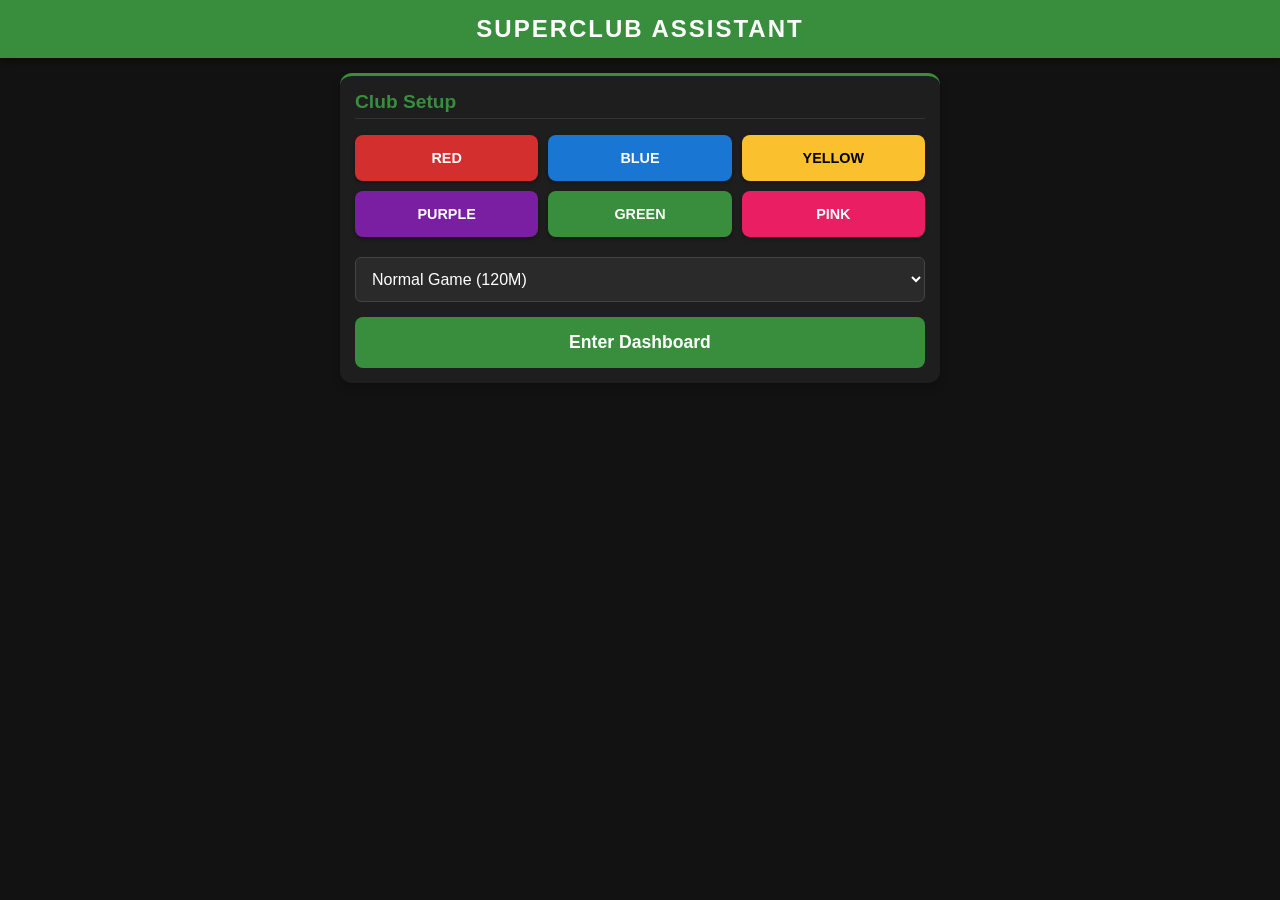
<file: assistant.html>
<!DOCTYPE html>
<html lang="en">
<head>
    <meta charset="UTF-8">
    <meta name="viewport" content="width=device-width, initial-scale=1.0">
    <title>Superclub Assistant</title>
    <style>
        :root {
            --bg-color: #121212;
            --panel-bg: #1e1e1e;
            --text-main: #ffffff;
            --text-muted: #aaaaaa;
            --theme-color: #388e3c; 
            --theme-text: #ffffff;
            
            /* Positions */
            --pos-att: #2e7d32; 
            --pos-mid: #fbc02d; 
            --pos-mid-text: #000000;
            --pos-def: #d32f2f; 
            --pos-gk: #ffebee;  
            --pos-gk-text: #c62828; 
            --pos-utl: #7b1fa2; 
        }

        body {
            font-family: 'Segoe UI', Tahoma, Geneva, Verdana, sans-serif;
            background-color: var(--bg-color);
            color: var(--text-main);
            margin: 0;
            padding: 0;
            padding-bottom: 80px;
        }

        header {
            background-color: var(--theme-color);
            color: var(--theme-text);
            padding: 15px;
            text-align: center;
            font-size: 1.5em;
            font-weight: bold;
            text-transform: uppercase;
            letter-spacing: 2px;
            box-shadow: 0 4px 6px rgba(0,0,0,0.3);
            position: sticky;
            top: 0;
            z-index: 10;
        }

        .container { padding: 15px; max-width: 600px; margin: 0 auto; }
        
        .card {
            background-color: var(--panel-bg);
            border-radius: 12px;
            padding: 15px;
            margin-bottom: 20px;
            box-shadow: 0 4px 8px rgba(0,0,0,0.2);
            border-top: 3px solid var(--theme-color);
        }

        h2 { margin-top: 0; font-size: 1.2em; border-bottom: 1px solid #333; padding-bottom: 5px; color: var(--theme-color); }
        .hidden { display: none !important; }

        /* Setup */
        .color-grid { display: grid; grid-template-columns: repeat(3, 1fr); gap: 10px; margin-bottom: 20px; }
        .color-btn { 
            padding: 15px; border: none; border-radius: 8px; color: white; font-weight: bold; cursor: pointer;
            text-transform: uppercase; font-size: 0.9em; box-shadow: 0 2px 4px rgba(0,0,0,0.3);
        }
        
        select, input[type="number"], input[type="text"] {
            width: 100%; padding: 12px; margin-bottom: 15px; border-radius: 6px; border: 1px solid #444;
            background: #2a2a2a; color: white; font-size: 16px; box-sizing: border-box;
        }
        select option { background-color: #1e1e1e; color: #fff; }

        button.primary-btn {
            background-color: var(--theme-color); color: var(--theme-text);
            width: 100%; padding: 15px; border: none; border-radius: 8px;
            font-size: 1.1em; font-weight: bold; cursor: pointer;
        }

        /* Finance */
        .balance-display { text-align: center; font-size: 3em; font-weight: bold; margin: 10px 0; color: var(--theme-color); }
        .finance-controls { display: flex; gap: 10px; margin-bottom: 15px; }
        .finance-btn { flex: 1; padding: 15px; font-size: 1.5em; font-weight: bold; border: none; border-radius: 8px; cursor: pointer; color: white; }
        .btn-add { background-color: #2e7d32; }
        .btn-sub { background-color: #c62828; }
        
        /* Training Buttons */
        .train-btns { display: flex; gap: 4px; }
        .train-btn { 
            background: #444; color: white; border: none; border-radius: 4px; 
            width: 24px; height: 24px; font-weight: bold; font-size: 1.1em; cursor: pointer; 
            display: flex; align-items: center; justify-content: center;
        }
        .train-btn:disabled { opacity: 0.3; cursor: not-allowed; background: #222;}

        /* Draft Preview */
        .preview-card { display: flex; justify-content: space-between; align-items: center; padding: 12px; border-radius: 8px; margin-bottom: 15px; font-weight: bold; }
        .stats-badge { background: rgba(0,0,0,0.5); padding: 4px 8px; border-radius: 4px; font-size: 0.9em; color: white;}

        /* Mini-Card Roster */
        .pos-section { margin-bottom: 15px; }
        .pos-header { font-size: 0.9em; text-transform: uppercase; letter-spacing: 1px; color: var(--text-muted); margin-bottom: 5px; border-bottom: 1px solid #333; padding-bottom: 2px;}
        .card-grid { display: grid; grid-template-columns: repeat(auto-fill, minmax(140px, 1fr)); gap: 10px; }
        
        .player-mini-card {
            background: #2a2a2a; border-radius: 6px; padding: 8px; position: relative;
            box-shadow: 0 2px 4px rgba(0,0,0,0.4); border-top: 4px solid #333;
        }
        .pmc-name { font-weight: bold; font-size: 0.95em; margin-bottom: 4px; padding-right: 20px; white-space: nowrap; overflow: hidden; text-overflow: ellipsis;}
        .pmc-stats { font-size: 0.8em; color: #ccc; display: flex; justify-content: space-between; align-items: center; margin-top: 5px;}
        .pmc-chem { font-size: 0.75em; opacity: 0.8; margin-top: 2px; }
        .pmc-remove {
            position: absolute; top: 5px; right: 5px; background: #c62828; color: white; 
            border: none; border-radius: 50%; width: 20px; height: 20px; font-size: 10px; 
            font-weight: bold; cursor: pointer; display: flex; align-items: center; justify-content: center;
        }
        
        /* Physio Cards */
        .physio-card { border-top: 4px solid #c62828; background: #2b1111; }
        .physio-heal {
            position: absolute; top: 5px; right: 5px; background: #388e3c; color: white; 
            border: none; border-radius: 50%; width: 20px; height: 20px; font-size: 12px; 
            font-weight: bold; cursor: pointer; display: flex; align-items: center; justify-content: center;
        }

        /* Tactics Board */
        .pitch {
            background: #1b5e20; border: 2px solid #4caf50; border-radius: 8px; padding: 10px;
            display: flex; flex-direction: column; gap: 10px;
        }
        .pitch-line { display: flex; align-items: center; justify-content: space-between; gap: 8px; }
        .pitch-row { display: flex; justify-content: center; gap: 4px; flex: 1; }
        .pitch-slot {
            flex: 1; min-width: 0; 
            padding: 8px 2px; font-size: 0.75em; border-radius: 4px;
            background: #222; color: #fff; border: 1px solid #555; text-align: center;
            text-overflow: ellipsis; overflow: hidden; white-space: nowrap;
        }
        .slot-mand-att { border: 2px solid var(--pos-att); }
        .slot-mand-mid { border: 2px solid var(--pos-mid); }
        .slot-mand-def { border: 2px solid var(--pos-def); }
        .slot-mand-gk  { border: 2px solid var(--pos-gk); }
        
        .row-score {
            background: rgba(0,0,0,0.6); color: var(--accent, #fff); font-weight: bold;
            padding: 8px 10px; border-radius: 6px; min-width: 35px; text-align: center;
            border: 1px solid rgba(255,255,255,0.2); font-size: 0.9em;
        }

        /* Tactics Summary Breakdown */
        .tactics-summary { margin-top: 15px; padding: 15px; background: #111; border-radius: 8px; border: 1px solid #333; }
        .breakdown-grid { display: grid; grid-template-columns: 1fr auto; gap: 8px; font-size: 0.9em; margin-bottom: 15px; color: #ccc;}
        .breakdown-grid span:nth-child(even) { font-weight: bold; text-align: right; color: #fff;}
        .breakdown-row-input { display: flex; justify-content: space-between; align-items: center; margin-bottom: 8px; font-size: 0.9em; color: #ccc;}
        .breakdown-row-input select { width: 140px; margin-bottom: 0; padding: 6px; font-size: 0.9em; text-align: center;}
        
        .match-stars-container { text-align: center; border-top: 1px solid #444; padding-top: 15px; margin-top: 10px;}
        .match-stars { font-size: 2.5em; font-weight: bold; color: var(--theme-color); line-height: 1; }
        .validation-warning { color: #f44336; font-size: 0.85em; font-weight: bold; margin-top: 8px; }

        /* Dynamic Colors */
        .bg-ATT { background-color: var(--pos-att); color: white; }
        .bg-MID { background-color: var(--pos-mid); color: var(--pos-mid-text); }
        .bg-DEF { background-color: var(--pos-def); color: white; }
        .bg-GK { background-color: var(--pos-gk); color: var(--pos-gk-text); }
        .bg-UTL { background-color: var(--pos-utl); color: white; }
        .border-ATT { border-top-color: var(--pos-att); }
        .border-MID { border-top-color: var(--pos-mid); }
        .border-DEF { border-top-color: var(--pos-def); }
        .border-GK { border-top-color: var(--pos-gk); }
        .border-UTL { border-top-color: var(--pos-utl); }

        .reset-btn { background: transparent; border: 1px solid #c62828; color: #c62828; padding: 10px 20px; border-radius: 6px; cursor: pointer; width: 100%; margin-top: 30px; font-size: 0.9em;}
    </style>
</head>
<body>

    <header id="app-header">Superclub Assistant</header>

    <div class="container">
        
        <div id="setup-screen" class="card">
            <h2>Club Setup</h2>
            <div class="color-grid">
                <button class="color-btn" style="background:#d32f2f" onclick="selectTheme('#d32f2f', 'white', 'Red Valley Rovers')">Red</button>
                <button class="color-btn" style="background:#1976d2" onclick="selectTheme('#1976d2', 'white', 'Blue Mountain United')">Blue</button>
                <button class="color-btn" style="background:#fbc02d; color:black;" onclick="selectTheme('#fbc02d', 'black', 'Yellow Bay Town')">Yellow</button>
                <button class="color-btn" style="background:#7b1fa2" onclick="selectTheme('#7b1fa2', 'white', 'Purple Plain Athletic')">Purple</button>
                <button class="color-btn" style="background:#388e3c" onclick="selectTheme('#388e3c', 'white', 'Green Hill Rangers')">Green</button>
                <button class="color-btn" style="background:#e91e63" onclick="selectTheme('#e91e63', 'white', 'Pink River City')">Pink</button>
            </div>
            <select id="game-speed">
                <option value="150">Quick Game (150M)</option>
                <option value="120" selected>Normal Game (120M)</option>
                <option value="90">Slow Game (90M)</option>
            </select>
            <button class="primary-btn" onclick="startAssistant()">Enter Dashboard</button>
        </div>

        <div id="main-dashboard" class="hidden">
            
            <div class="card">
                <h2>The Bank</h2>
                <div class="balance-display" id="bank-balance">120M</div>
                <input type="number" id="transaction-amount" placeholder="Amount (e.g. 15)" min="1">
                <div class="finance-controls">
                    <button class="finance-btn btn-add" onclick="processTransaction('add')">+</button>
                    <button class="finance-btn btn-sub" onclick="processTransaction('sub')">-</button>
                </div>
                <button class="primary-btn" id="wage-btn" onclick="payWages()" style="background-color: #555;">Pay Wages (0M)</button>
            </div>

            <div class="card">
                <h2>Tactics Board</h2>
                <div class="pitch">
                    <div class="pitch-line">
                        <div class="pitch-row">
                            <select id="t-att1" class="pitch-slot slot-mand-att" onchange="handlePitchChange()"><option value="">ATT</option></select>
                            <select id="t-att2" class="pitch-slot slot-mand-att" onchange="handlePitchChange()"><option value="">ATT</option></select>
                            <select id="t-att3" class="pitch-slot" onchange="handlePitchChange()"><option value="">Opt</option></select>
                            <select id="t-att4" class="pitch-slot" onchange="handlePitchChange()"><option value="">Opt</option></select>
                        </div>
                        <div class="row-score" id="score-att">0.0</div>
                    </div>
                    <div class="pitch-line">
                        <div class="pitch-row">
                            <select id="t-mid1" class="pitch-slot slot-mand-mid" onchange="handlePitchChange()"><option value="">MID</option></select>
                            <select id="t-mid2" class="pitch-slot slot-mand-mid" onchange="handlePitchChange()"><option value="">MID</option></select>
                            <select id="t-mid3" class="pitch-slot slot-mand-mid" onchange="handlePitchChange()"><option value="">MID</option></select>
                            <select id="t-mid4" class="pitch-slot" onchange="handlePitchChange()"><option value="">Opt</option></select>
                            <select id="t-mid5" class="pitch-slot" onchange="handlePitchChange()"><option value="">Opt</option></select>
                        </div>
                        <div class="row-score" id="score-mid">0.0</div>
                    </div>
                    <div class="pitch-line">
                        <div class="pitch-row">
                            <select id="t-gk" class="pitch-slot slot-mand-gk" onchange="handlePitchChange()">
                                <option value="DEFAULT_GK">1⭐ GK</option>
                            </select>
                            <select id="t-def1" class="pitch-slot slot-mand-def" onchange="handlePitchChange()"><option value="">DEF</option></select>
                            <select id="t-def2" class="pitch-slot slot-mand-def" onchange="handlePitchChange()"><option value="">DEF</option></select>
                            <select id="t-def3" class="pitch-slot slot-mand-def" onchange="handlePitchChange()"><option value="">DEF</option></select>
                            <select id="t-def4" class="pitch-slot" onchange="handlePitchChange()"><option value="">Opt</option></select>
                        </div>
                        <div class="row-score" id="score-def">1.0</div>
                    </div>
                </div>

                <div class="tactics-summary">
                    <div class="breakdown-grid">
                        <span>Base Stars:</span> <span id="bd-base">1.0</span>
                        <span>Position Penalties:</span> <span id="bd-pen" style="color:#f44336;">0.0</span>
                        <span>Chemistry Links:</span> <span id="bd-chem" style="color:#4caf50;">+0.0</span>
                        <span>Staff Bonus:</span> <span id="bd-staff" style="color:var(--theme-color);">+0.0</span>
                    </div>
                    
                    <div class="breakdown-row-input">
                        <span>Select Captain:</span>
                        <select id="t-captain-name" onchange="calcMatchStrength()">
                            <option value="">None</option>
                        </select>
                    </div>

                    <div class="breakdown-row-input">
                        <span>League Rank Bonus:</span>
                        <select id="t-captain-bonus" onchange="calcMatchStrength()">
                            <option value="0">+0 (Season 1)</option>
                            <option value="1">+1 (1st Place)</option>
                            <option value="2">+2 (2nd Place)</option>
                            <option value="3">+3 (3rd Place)</option>
                            <option value="4">+4 (4th Place)</option>
                            <option value="5">+5 (5th Place)</option>
                            <option value="6">+6 (6th Place)</option>
                        </select>
                    </div>

                    <div class="match-stars-container">
                        <div style="font-size: 0.9em; text-transform: uppercase; margin-bottom: 5px;">Match Day Total</div>
                        <div class="match-stars" id="match-day-total">1.0</div>
                        <div id="tactics-warning" class="validation-warning">Formation Incomplete!</div>
                    </div>
                </div>
            </div>
            
            <div class="card" style="border-top-color: #c62828;">
                <h2 style="color: #ef5350;">Physio Room 🚑</h2>
                <div style="font-size: 0.85em; color: var(--text-muted); margin-bottom: 10px;">Admit injured players. They will be removed from the pitch and squad list.</div>
                
                <div style="display: flex; gap: 10px; margin-bottom: 15px;">
                    <select id="physio-select" style="margin-bottom: 0;">
                        <option value="">-- Select player to admit --</option>
                    </select>
                    <button class="primary-btn" style="width: auto; background-color: #c62828; padding: 12px 20px;" onclick="admitToPhysio()">Admit</button>
                </div>

                <div class="card-grid" id="grid-physio"></div>
            </div>

            <div class="card">
                <h2 style="display: flex; justify-content: space-between;">
                    Squad Folder <span id="roster-count" style="color:var(--text-muted); font-size:0.8em;">0/23</span>
                </h2>
                <input type="text" id="player-search" list="player-datalist" placeholder="Search to draft a player..." oninput="previewPlayer()">
                <datalist id="player-datalist"></datalist>
                <div id="player-preview" class="preview-card hidden">
                    <div id="preview-name">Player Name</div>
                    <div id="preview-stats" class="stats-badge">⭐ 0 | POT 0 | CH: None</div>
                </div>
                <button class="primary-btn" id="draft-btn" onclick="draftPlayer()" style="display:none; margin-bottom: 15px;">Draft Player</button>

                <div id="roster-container">
                    <div class="pos-section" id="sec-ATT" style="display:none;"><div class="pos-header">Attackers</div><div class="card-grid" id="grid-ATT"></div></div>
                    <div class="pos-section" id="sec-MID" style="display:none;"><div class="pos-header">Midfielders</div><div class="card-grid" id="grid-MID"></div></div>
                    <div class="pos-section" id="sec-DEF" style="display:none;"><div class="pos-header">Defenders</div><div class="card-grid" id="grid-DEF"></div></div>
                    <div class="pos-section" id="sec-GK" style="display:none;"><div class="pos-header">Goalkeepers</div><div class="card-grid" id="grid-GK"></div></div>
                    <div class="pos-section" id="sec-UTL" style="display:none;"><div class="pos-header">Utility</div><div class="card-grid" id="grid-UTL"></div></div>
                </div>
            </div>

            <div class="card">
                <h2>Boardroom (Key Staff)</h2>
                <div style="font-size: 0.85em; color: var(--text-muted); margin-bottom: 10px;">Hire up to 3 staff. Bonuses auto-apply.</div>
                <select id="staff-1" onchange="handleStaffChange()"><option value="">-- Slot 1 Empty --</option></select>
                <select id="staff-2" onchange="handleStaffChange()"><option value="">-- Slot 2 Empty --</option></select>
                <select id="staff-3" onchange="handleStaffChange()"><option value="">-- Slot 3 Empty --</option></select>
                
                <div id="staff-details-box" style="margin-top: 15px; padding-top: 15px; border-top: 1px dashed #444; display: none;">
                    <h3 style="font-size: 0.9em; text-transform: uppercase; color: var(--theme-color); margin-top: 0; margin-bottom: 8px;">Staff Dossier</h3>
                    <div id="staff-details-content" style="font-size: 0.85em; color: #ccc; line-height: 1.4;"></div>
                </div>
            </div>
            
            <button class="reset-btn" onclick="resetGame()">Start New Game (Clear Data)</button>

        </div>
    </div>

    <script>
        // --- DATABASE PARSER ---
        const rawData = "[base64]é[base64]ä[base64]önigGK2rKriegerDEF2KutzmarkATT26lLamATT4LangballeMID1LeeATT34LeroyDEF1LightfootDEF24RLimaATT35Lindströ[base64]'FarrellATT1O'GallagherMID13lO'[base64]í[base64]";
        
        const playerDB = [];
        const regex = /([A-ZÀ-Ÿ][a-zA-ZÀ-ÿ\'-]*)(ATT|MID|DEF|GK|UTL)(\d)(\d)?([rRlLbB](?=[A-ZÀ-Ÿ]|$))?/g;
        let match;
        
        while ((match = regex.exec(rawData)) !== null) {
            let chemMap = { 'r': 'Right', 'R': 'Right', 'l': 'Left', 'L': 'Left', 'b': 'Both', 'B': 'Both' };
            playerDB.push({
                name: match[1], pos: match[2],
                base: parseInt(match[3]), pot: match[4] ? parseInt(match[4]) : parseInt(match[3]), 
                chem: match[5] ? chemMap[match[5]] : 'None'
            });
        }
        playerDB.sort((a, b) => a.name.localeCompare(b.name));

        const defaultGK = { name: "DEFAULT_GK", pos: "GK", base: 1, pot: 1, chem: "None" };

        // --- STAFF DATABASE ---
        const staffDB = [
            {name: "Meme Shearer", desc: "+1 status level on stadium income", longDesc: "Meme Shearer gives you a massive online following, resulting in higher income and better player appeal. Income: Collect the stadium income that is one tier above where you finished on your stadium card. Player appeal: You can participate in buying unhappy players and protect your own players as if you finished one status level higher than you actually did."},
            {name: "Mae Khit", desc: "+1 player development", longDesc: "Mae Khit lets you develop one player more than it says on your training card. Example: 'Add max 2 stars to 2 players' will become 'Add max 2 stars to 3 players' with Mae Khit on your team."},
            {name: "Garibaldi Sr", desc: "Get Garibaldi for 60M on deadline day", longDesc: "If you hire Garibaldi Sr., he will make sure that you get to sign his son for 60M if he becomes available on Deadline day. If Garibaldi has already signed for a club by the time Garibaldi Sr. comes along, there is no value in hiring him."},
            {name: "Hugh Gloves", desc: "+1 DEF", effect: {type: 'stat', pos: 'DEF', val: 1}, longDesc: "Hugh Gloves loves clean sheets so much that he sometimes gets up in the middle of the night to change them. He also gives you +1 in defence in every match."},
            {name: "Mira Clecure", desc: "Injured players back for next game", longDesc: "Mira Clecure is a medical miracle worker. She brings your injured players back for the next match, but you still have to make a substitution in the match where the injury occurred. If the captain is injured, you still lose the use of your captain boost for this match."},
            {name: "N. Ginear", desc: "+ 1 investment action", longDesc: "N. Ginear is a visionary strategist. With him on board, your club can develop off the pitch quicker than everyone else by having one extra action – three in total – during the investment phase of every off-season."},
            {name: "Dwight Price", desc: "+20M every season", longDesc: "Dwight Price is a wizard when it comes to spotting commercial opportunities. With him in your club, you can count on 20 million on top of your other income during the Finance step every off-season."},
            {name: "Goldi Gerr", desc: "+1 player appeal", longDesc: "Goldi Gerr knows everyone worth knowing in the world of football. The increased player appeal means you can participate in buying unhappy players and protect your own players as if you finished one status level higher than you actually did."},
            {name: "Bill Benjamin", desc: "+50M every season", longDesc: "Bill Benjamin sees football as more of a hobby than a business. If you’re willing to take the initial cost of onboarding him and letting him load your club with debt, he will back you with a substantial investment of 50 million every season."},
            {name: "Kip Dos Yeres", desc: "+2 scout cards", longDesc: "Kip Dos Yeres keeps dossiers on players all over the world of football. With him in your club, you get to scout two more players than it says on your scouting card during the scouting phase of every off-season."},
            {name: "Jet Zetter", desc: "+1 scout card", longDesc: "Jet Zetter has connections all over the world of football. With him in your club, you get to scout one more player than it says on your scouting card during the scouting phase of every off-season."},
            {name: "Chuck Long", desc: "+1 ATT", effect: {type: 'stat', pos: 'ATT', val: 1}, longDesc: "Chuck Long feels that throw-ins are a neglected part of the game and has devoted his entire adult life to mastering the art. Having him on the sideline gives you +1 in attack in every match."},
            {name: "Sally Reecut", desc: "Half wages", effect: {type: 'wage', val: 0.5}, longDesc: "Sally Reecut loves to save money. Utilise her talent to cut your wage bill in half every off-season. The better your squad, the more you save. In case of an odd number wage bill, you round up."},
            {name: "Will Lowbawl", desc: "5M discount on deadline day", longDesc: "Will Lowbawl has never paid the total amount for anything in his entire life. Hire him, and you get a 5 million discount on every player you sign on Deadline day for the rest of the game. You conduct the bidding war as usual – if you win, you pay 5 million less than you bid."},
            {name: "Line Upreed", desc: "Captain boost +2", effect: {type: 'cap', val: 2}, longDesc: "Line Upreed helps your captain to lead in a better way. With her in your club, the captain boost value is two higher than it says on your boost chip for every match for the rest of the game."},
            {name: "Uppon A. Wei", desc: "+1 player development", longDesc: "Uppon A. Wei could have been a sensational player, but nobody was there to guide him. He won’t let that happen to anyone else, and he enables you to develop one player more than it says on your training card."},
            {name: "Agil Itty", desc: "+1 DEF", effect: {type: 'stat', pos: 'DEF', val: 1}, longDesc: "Agil Itty loves the pure athletic aspects of the game so much that sometimes he hides the balls, forcing everyone to run and lift instead. It can cause quite the commotion, but it also gives you +1 in defence in every match."},
            {name: "Chris Crossover", desc: "+1 MID", effect: {type: 'stat', pos: 'MID', val: 1}, longDesc: "Chris Crossover has gotten into countless traffic accidents because he can’t help signalling the wrong way. Tricking others in his blood, and he gives you +1 in midfield in every match."},
            {name: "Finn Isher", desc: "+1 ATT", effect: {type: 'stat', pos: 'ATT', val: 1}, longDesc: "Finn Isher loves the sound of a ball hitting the back of the net. He has it as his ringtone and gives you +1 in attack in every match."},
            {name: "B. Friend", desc: "2x chemistry", effect: {type: 'chem', val: 2}, longDesc: "B. Friend can befriend anyone, but more importantly, he makes existing friendships within the squad even better. With B. Friend around, all chemistry stars you can fit into your starting 11 counts for two stars instead of just 1."},
            {name: "Elle Capitán", desc: "Captain boost +1", effect: {type: 'cap', val: 1}, longDesc: "Elle Capitán helps your captain to lead in a better way. With her in your club, the captain boost value is one higher than it says on your boost chip for every match for the rest of the game."},
            {name: "Lastic Takl", desc: "+2 DEF", effect: {type: 'stat', pos: 'DEF', val: 2}, longDesc: "Lastic Takl celebrates tackles like they were goals and goals as if they were tackles. He gives you +2 in defence in every match."},
            {name: "Lev Ellup", desc: "+1 star to newly signed talents", longDesc: "Lev Ellup immediately affects talented players he comes into contact with. With him in your club, every player you sign gets one ability star for free. This does not apply to talents already in your squad when Lev Ellup comes onboard."},
            {name: "Colly Flowers", desc: "+1 ATT, MID & DEF", effect: {type: 'stat', pos: 'ALL', val: 1}, longDesc: "Colly Flowers hates processed foods. Her very graphic presentations of how junk food is made make everyone in your club agree with her. That gives you +1 in every third (attack, midfield, defence) in every match."},
            {name: "Tippy Taurway", desc: "If a match ends in a draw, roll 8+ to win", longDesc: "Tippy Taurway instils a real fighting spirit in your squad. If either a match or a SIM is heading for a draw, she gives you one last chance to win it. With both dice, roll an eight or higher to win. Seven or lower, the match ends in a draw."},
            {name: "Roi Surge", desc: "+15M every season", longDesc: "Roi Surge is a business genius. With him in your club, collect 15 million on top of your other income during the Finance step every off-season for the rest of the game."},
            {name: "Mark De Man", desc: "+1 MID", effect: {type: 'stat', pos: 'MID', val: 1}, longDesc: "Mark De Man might not be a leader, but he’s a tremendous follower. He will follow his opponent so closely in training sessions that it can’t help but rub off on the people around him. So that makes him sort of a leader anyway, and it gives you +1 in midfield in every match."},
            {name: "Lacy Strike", desc: "+2 ATT", effect: {type: 'stat', pos: 'ATT', val: 2}, longDesc: "Lacy Strike has scientifically researched the best way to strike a football. It’s not an easy technique, but it can be learned. Doing so gives you +2 in attack in every match."},
            {name: "Alfie Ness", desc: "+3 MID", effect: {type: 'stat', pos: 'MID', val: 3}, longDesc: "Alfie Ness teaches his players to love the ball like they did when they were young. He insists that players bring their own personal ball everywhere – to lunch, bed etc. That gives you +3 in midfield in every match."},
            {name: "T. Kitaka", desc: "+3 ATT", effect: {type: 'stat', pos: 'ATT', val: 3}, longDesc: "T. Kitaka lives for entertaining, attacking football. Hiring him gives you +3 in attack in every match."},
            {name: "Tobanks O'Four", desc: "+3 DEF", effect: {type: 'stat', pos: 'DEF', val: 3}, longDesc: "Tobanks O’Four is as old school as they come. Conceding a goal makes him physically ill and mentally unstable. Nobody wants to see that, so everyone in your squad defends as if their life depended on it, giving you +3 in defence in every match."},
            {name: "Tara P. Sessions", desc: "+2 MID", effect: {type: 'stat', pos: 'MID', val: 2}, longDesc: "Tara P. Sessions was always told that she was too competitive growing up. Naturally, she wanted to prove everyone wrong, and now she gives her employer +2 in midfield in every match."}
        ];

        // --- APP STATE ---
        let bank = 120;
        let roster = [];
        let wageTotal = 0;
        let selectedPlayerToDraft = null;
        let hiredStaff = [];

        // --- AUTOSAVE ENGINE ---
        window.onload = loadState;

        function saveState() {
            const state = {
                bank: bank,
                roster: roster,
                pitch: {},
                captain: document.getElementById('t-captain-name').value,
                capBonus: document.getElementById('t-captain-bonus').value,
                staff1: document.getElementById('staff-1').value,
                staff2: document.getElementById('staff-2').value,
                staff3: document.getElementById('staff-3').value,
                themeBg: document.documentElement.style.getPropertyValue('--theme-color'),
                themeText: document.documentElement.style.getPropertyValue('--theme-text'),
                teamName: document.getElementById('app-header').innerText
            };
            document.querySelectorAll('.pitch-slot').forEach(slot => { state.pitch[slot.id] = slot.value; });
            localStorage.setItem('superclubState', JSON.stringify(state));
        }

        function loadState() {
            const saved = localStorage.getItem('superclubState');
            if (saved) {
                const state = JSON.parse(saved);
                bank = state.bank;
                roster = state.roster;
                
                document.documentElement.style.setProperty('--theme-color', state.themeBg);
                document.documentElement.style.setProperty('--theme-text', state.themeText);
                document.getElementById('app-header').innerText = state.teamName;

                document.getElementById('setup-screen').classList.add('hidden');
                document.getElementById('main-dashboard').classList.remove('hidden');

                updateBankUI();
                updateDatalist();
                populateStaffDropdowns();
                
                document.getElementById('staff-1').value = state.staff1 || "";
                document.getElementById('staff-2').value = state.staff2 || "";
                document.getElementById('staff-3').value = state.staff3 || "";
                handleStaffChange(); 

                renderRoster();
                updateTacticsDropdowns();

                for (const [id, val] of Object.entries(state.pitch)) {
                    let el = document.getElementById(id);
                    if (el && Array.from(el.options).some(opt => opt.value === val)) { el.value = val; }
                }

                updateCaptainList();
                if(state.captain) document.getElementById('t-captain-name').value = state.captain;
                if(state.capBonus) document.getElementById('t-captain-bonus').value = state.capBonus;

                calcMatchStrength();
                document.getElementById('roster-count').innerText = `${roster.length}/23`;
            }
        }

        function resetGame() {
            if(confirm("Are you sure you want to permanently delete your squad and start a fresh game?")) {
                localStorage.removeItem('superclubState');
                location.reload();
            }
        }

        // --- SETUP FUNCTIONS ---
        function selectTheme(bgColor, textColor, teamName) {
            document.documentElement.style.setProperty('--theme-color', bgColor);
            document.documentElement.style.setProperty('--theme-text', textColor);
            document.getElementById('app-header').innerText = teamName + ' Assistant';
        }

        function startAssistant() {
            bank = parseInt(document.getElementById('game-speed').value);
            updateBankUI();
            updateDatalist();
            populateStaffDropdowns();
            document.getElementById('setup-screen').classList.add('hidden');
            document.getElementById('main-dashboard').classList.remove('hidden');
            calcMatchStrength();
            saveState();
        }

        // --- FINANCE FUNCTIONS ---
        function updateBankUI() { document.getElementById('bank-balance').innerText = `${bank}M`; }

        function processTransaction(type) {
            const input = document.getElementById('transaction-amount');
            const amount = parseInt(input.value);
            if (!amount || amount <= 0) return;
            if (type === 'add') bank += amount;
            if (type === 'sub') bank -= amount;
            input.value = '';
            updateBankUI();
            saveState();
        }

        function quickAdd(amount) { bank += amount; updateBankUI(); saveState(); }

        function payWages() {
            if (wageTotal > 0) {
                if(confirm(`Pay ${wageTotal}M in squad wages?`)) { bank -= wageTotal; updateBankUI(); saveState(); }
            } else { alert("No drafted players to pay yet!"); }
        }

        // --- STAFF FUNCTIONS ---
        function populateStaffDropdowns() {
            staffDB.sort((a,b) => a.name.localeCompare(b.name));
            for(let i=1; i<=3; i++) {
                let select = document.getElementById(`staff-${i}`);
                select.innerHTML = `<option value="">-- Slot ${i} Empty --</option>`;
                staffDB.forEach(s => {
                    select.innerHTML += `<option value="${s.name}">${s.name} (${s.desc})</option>`;
                });
            }
        }

        function handleStaffChange() {
            hiredStaff = [];
            let detailsHTML = "";
            
            for(let i=1; i<=3; i++) {
                let sName = document.getElementById(`staff-${i}`).value;
                if(sName) {
                    let s = staffDB.find(staff => staff.name === sName);
                    hiredStaff.push(s);
                    
                    // Generate Dossier Text
                    let infoText = s.longDesc ? s.longDesc : s.desc;
                    detailsHTML += `<div style="margin-bottom: 10px;"><strong>${s.name}:</strong> ${infoText}</div>`;
                }
            }

            // Display or Hide Dossier Box
            const detailsBox = document.getElementById('staff-details-box');
            if (hiredStaff.length > 0) {
                document.getElementById('staff-details-content').innerHTML = detailsHTML;
                detailsBox.style.display = 'block';
            } else {
                detailsBox.style.display = 'none';
            }

            calculateWages(); 
            calcMatchStrength();
            saveState();
        }

        // --- PHYSIO ROOM FUNCTIONS ---
        function updatePhysioDropdown() {
            const select = document.getElementById('physio-select');
            select.innerHTML = '<option value="">-- Select player to admit --</option>';
            roster.filter(p => !p.injured).forEach(p => {
                select.innerHTML += `<option value="${p.name}">${p.name} (${p.pos})</option>`;
            });
        }

        function admitToPhysio() {
            const name = document.getElementById('physio-select').value;
            if (!name) return;
            
            let player = roster.find(p => p.name === name);
            if (player) {
                player.injured = true;
                
                const pitchSelects = document.querySelectorAll('.pitch-slot');
                pitchSelects.forEach(select => {
                    if (select.value === name) { select.value = (select.id === 't-gk') ? 'DEFAULT_GK' : ''; }
                });

                renderRoster();
                updateTacticsDropdowns();
                handlePitchChange();
                saveState();
            }
        }

        function healPlayer(name) {
            let player = roster.find(p => p.name === name);
            if (player) {
                player.injured = false;
                renderRoster();
                updateTacticsDropdowns();
                saveState();
            }
        }

        // --- DRAFT & TRAIN FUNCTIONS ---
        function updateDatalist() {
            const datalist = document.getElementById('player-datalist');
            datalist.innerHTML = '';
            const draftedNames = roster.map(p => p.name);
            playerDB.forEach(p => {
                if (!draftedNames.includes(p.name)) {
                    let option = document.createElement('option');
                    option.value = p.name;
                    datalist.appendChild(option);
                }
            });
        }

        function previewPlayer() {
            const input = document.getElementById('player-search').value;
            const draftedNames = roster.map(p => p.name);
            selectedPlayerToDraft = playerDB.find(p => p.name.toLowerCase() === input.toLowerCase() && !draftedNames.includes(p.name));
            const preview = document.getElementById('player-preview');
            const btn = document.getElementById('draft-btn');

            if (selectedPlayerToDraft) {
                preview.className = `preview-card bg-${selectedPlayerToDraft.pos}`;
                document.getElementById('preview-name').innerText = `${selectedPlayerToDraft.name}`;
                document.getElementById('preview-stats').innerText = `⭐ ${selectedPlayerToDraft.base} | POT ${selectedPlayerToDraft.pot} | CH: ${selectedPlayerToDraft.chem}`;
                preview.classList.remove('hidden');
                btn.style.display = 'block';
            } else {
                preview.classList.add('hidden');
                btn.style.display = 'none';
            }
        }

        function draftPlayer() {
            if (!selectedPlayerToDraft) return;
            if (roster.length >= 23) { alert("Squad limit reached (Max 23 players)."); return; }
            
            let newPlayer = { ...selectedPlayerToDraft, origBase: selectedPlayerToDraft.base, injured: false };
            roster.push(newPlayer);
            roster.sort((a, b) => a.name.localeCompare(b.name)); 
            
            document.getElementById('roster-count').innerText = `${roster.length}/23`;
            renderRoster(); calculateWages(); updateDatalist(); updateTacticsDropdowns();
            document.getElementById('player-search').value = '';
            previewPlayer();
            saveState();
        }

        function removePlayer(name) {
            if(confirm(`Remove ${name} from your squad?`)) {
                roster = roster.filter(p => p.name !== name);
                document.getElementById('roster-count').innerText = `${roster.length}/23`;
                
                const pitchSelects = document.querySelectorAll('.pitch-slot');
                pitchSelects.forEach(select => {
                    if (select.value === name) { select.value = (select.id === 't-gk') ? 'DEFAULT_GK' : ''; }
                });

                renderRoster(); calculateWages(); updateDatalist(); handlePitchChange();
                saveState();
            }
        }

        function trainPlayer(name, direction) {
            let player = roster.find(p => p.name === name);
            if(!player) return;

            if (direction === 1 && player.base < player.pot) player.base++;
            if (direction === -1 && player.base > player.origBase) player.base--;

            renderRoster();
            calculateWages();
            updateTacticsDropdowns();
            handlePitchChange();
            saveState();
        }

        function renderRoster() {
            const positions = ['ATT', 'MID', 'DEF', 'GK', 'UTL'];
            positions.forEach(pos => {
                const grid = document.getElementById(`grid-${pos}`);
                const sec = document.getElementById(`sec-${pos}`);
                grid.innerHTML = '';
                const activePlayersInPos = roster.filter(p => p.pos === pos && !p.injured);
                
                if (activePlayersInPos.length > 0) {
                    sec.style.display = 'block';
                    activePlayersInPos.forEach(p => {
                        let div = document.createElement('div');
                        div.className = `player-mini-card border-${p.pos}`;
                        div.innerHTML = `
                            <button class="pmc-remove" onclick="removePlayer('${p.name}')">X</button>
                            <div class="pmc-name">${p.name}</div>
                            <div class="pmc-stats">
                                <span>⭐ ${p.base} / ${p.pot}</span>
                                <div class="train-btns">
                                    <button class="train-btn" onclick="trainPlayer('${p.name}', -1)" ${p.base <= p.origBase ? 'disabled' : ''}>-</button>
                                    <button class="train-btn" onclick="trainPlayer('${p.name}', 1)" ${p.base >= p.pot ? 'disabled' : ''}>+</button>
                                </div>
                            </div>
                            <div class="pmc-chem">CH: ${p.chem}</div>
                        `;
                        grid.appendChild(div);
                    });
                } else { sec.style.display = 'none'; }
            });

            const physioGrid = document.getElementById('grid-physio');
            physioGrid.innerHTML = '';
            const injuredPlayers = roster.filter(p => p.injured);
            
            if (injuredPlayers.length === 0) {
                physioGrid.innerHTML = `<div style="color:var(--text-muted); font-size: 0.9em; font-style: italic;">No injuries. The ward is empty.</div>`;
            } else {
                injuredPlayers.forEach(p => {
                    let div = document.createElement('div');
                    div.className = `player-mini-card physio-card border-${p.pos}`;
                    div.innerHTML = `
                        <button class="physio-heal" onclick="healPlayer('${p.name}')">+</button>
                        <div class="pmc-name" style="text-decoration: line-through; opacity:0.8;">${p.name}</div>
                        <div class="pmc-stats" style="opacity:0.8;">
                            <span>⭐ ${p.base} / ${p.pot}</span>
                        </div>
                        <div class="pmc-chem" style="color:#ff8a80;">Status: Injured</div>
                    `;
                    physioGrid.appendChild(div);
                });
            }

            updatePhysioDropdown();
        }

        function calculateWages() {
            let baseWages = roster.reduce((sum, p) => sum + p.base, 0);
            
            let hasSally = hiredStaff.find(s => s.effect && s.effect.type === 'wage');
            if (hasSally) { baseWages = Math.ceil(baseWages * hasSally.effect.val); }
            
            wageTotal = baseWages;
            document.getElementById('wage-btn').innerText = `Pay Wages (${wageTotal}M)`;
        }

        // --- TACTICS BOARD LOGIC ---
        function updateTacticsDropdowns() {
            const slots = document.querySelectorAll('.pitch-slot');
            slots.forEach(select => {
                const currentVal = select.value;
                const isGKSlot = select.id === 't-gk';
                const defaultText = isGKSlot ? "1⭐ GK" : select.id.includes('att') ? "ATT" : select.id.includes('mid') ? "MID" : select.id.includes('def') ? "DEF" : "Opt";
                
                select.innerHTML = ''; 
                
                if (isGKSlot) {
                    select.innerHTML = `<option value="DEFAULT_GK">1⭐ GK</option>`;
                    roster.filter(p => p.pos === 'GK' && !p.injured).forEach(p => {
                        select.innerHTML += `<option value="${p.name}">${p.name} (⭐${p.base})</option>`;
                    });
                } else {
                    select.innerHTML = `<option value="">${defaultText}</option>`;
                    roster.filter(p => p.pos !== 'GK' && !p.injured).forEach(p => {
                        select.innerHTML += `<option value="${p.name}">${p.name} (${p.pos} ⭐${p.base})</option>`;
                    });
                }
                
                if (currentVal === 'DEFAULT_GK' || roster.find(p => p.name === currentVal && !p.injured)) { select.value = currentVal; }
            });
        }

        function updateCaptainList() {
            const capSelect = document.getElementById('t-captain-name');
            const currentCap = capSelect.value;
            capSelect.innerHTML = '<option value="">None</option>';

            const pitchRows = ['t-att1', 't-att2', 't-att3', 't-att4', 't-mid1', 't-mid2', 't-mid3', 't-mid4', 't-mid5', 't-gk', 't-def1', 't-def2', 't-def3', 't-def4'];
            let onPitch = [];
            
            pitchRows.forEach(id => {
                let val = document.getElementById(id).value;
                if (val && val !== 'DEFAULT_GK') onPitch.push(val);
            });

            onPitch.sort().forEach(name => { capSelect.innerHTML += `<option value="${name}">${name}</option>`; });
            if (onPitch.includes(currentCap)) { capSelect.value = currentCap; }
        }

        function handlePitchChange() {
            updateCaptainList();
            calcMatchStrength();
            saveState();
        }

        function calcMatchStrength() {
            const pitchRows = {
                ATT: ['t-att1', 't-att2', 't-att3', 't-att4'],
                MID: ['t-mid1', 't-mid2', 't-mid3', 't-mid4', 't-mid5'],
                DEF: ['t-gk', 't-def1', 't-def2', 't-def3', 't-def4']
            };

            const mandatories = ['t-att1', 't-att2', 't-mid1', 't-mid2', 't-mid3', 't-def1', 't-def2', 't-def3'];
            
            let sumBase = 0; let sumPen = 0; let sumChem = 0;
            let rowTotals = { ATT: 0, MID: 0, DEF: 0 };
            let totalPlayers = 0; let warnings = []; let seenPlayers = new Set();
            
            const rowValueMap = { 'ATT': 3, 'MID': 2, 'DEF': 1 };
            const posValueMap = { 'ATT': 3, 'MID': 2, 'DEF': 1, 'GK': 0 }; 

            for (const [rowName, slotIDs] of Object.entries(pitchRows)) {
                let currentRowScore = 0;
                for (let i = 0; i < slotIDs.length; i++) {
                    const select = document.getElementById(slotIDs[i]);
                    const pName = select.value;
                    if (!pName) continue; 

                    let player = (pName === 'DEFAULT_GK') ? defaultGK : roster.find(p => p.name === pName);
                    if (!player) continue;

                    if (seenPlayers.has(player.name) && player.name !== 'DEFAULT_GK') { warnings.push(`Duplicate: ${player.name}`); }
                    seenPlayers.add(player.name);
                    if (player.name !== 'DEFAULT_GK') totalPlayers++;

                    let slotBase = player.base;
                    sumBase += slotBase;

                    let slotPen = 0;
                    if (player.pos !== 'UTL' && player.pos !== 'GK') {
                        const diff = Math.abs(posValueMap[player.pos] - rowValueMap[rowName]);
                        slotPen = (diff * 0.5); sumPen += slotPen;
                    }

                    let slotChem = 0;
                    if (i < slotIDs.length - 1) {
                        const nextName = document.getElementById(slotIDs[i+1]).value;
                        if (nextName) {
                            let nextPlayer = (nextName === 'DEFAULT_GK') ? defaultGK : roster.find(p => p.name === nextName);
                            if (nextPlayer) {
                                if ((player.chem === 'Right' || player.chem === 'Both') && 
                                    (nextPlayer.chem === 'Left' || nextPlayer.chem === 'Both')) {
                                    slotChem = 1; sumChem += slotChem;
                                }
                            }
                        }
                    }
                    currentRowScore += (slotBase - slotPen + slotChem);
                }
                rowTotals[rowName] = Math.max(0, currentRowScore);
            }

            let hasBFriend = hiredStaff.find(s => s.effect && s.effect.type === 'chem');
            if (hasBFriend) { sumChem += sumChem; }

            let staffPosBonus = { ATT: 0, MID: 0, DEF: 0 };
            hiredStaff.forEach(s => {
                if (s.effect && s.effect.type === 'stat') {
                    if (s.effect.pos === 'ALL') { staffPosBonus.ATT += s.effect.val; staffPosBonus.MID += s.effect.val; staffPosBonus.DEF += s.effect.val; } 
                    else { staffPosBonus[s.effect.pos] += s.effect.val; }
                }
            });

            rowTotals.ATT += staffPosBonus.ATT; rowTotals.MID += staffPosBonus.MID; rowTotals.DEF += staffPosBonus.DEF;
            let totalStaffBonus = staffPosBonus.ATT + staffPosBonus.MID + staffPosBonus.DEF;

            const captainName = document.getElementById('t-captain-name').value;
            let capBonus = 0; let visualStaffCapBonus = 0; 

            if (captainName) {
                capBonus += parseInt(document.getElementById('t-captain-bonus').value) || 0;
                hiredStaff.forEach(s => {
                    if (s.effect && s.effect.type === 'cap') { capBonus += s.effect.val; visualStaffCapBonus += s.effect.val; }
                });

                let captainRow = null;
                for (const [rowName, slotIDs] of Object.entries(pitchRows)) {
                    for (let id of slotIDs) { if (document.getElementById(id).value === captainName) { captainRow = rowName; break; } }
                    if (captainRow) break;
                }
                if (captainRow) { rowTotals[captainRow] += capBonus; }
            }

            let isComplete = true;
            mandatories.forEach(id => { if(document.getElementById(id).value === "") isComplete = false; });
            
            if (!isComplete) warnings.push("Missing mandatory players!");
            if (totalPlayers > 11) warnings.push(`Too many players! (${totalPlayers}/11 allowed)`);
            if (totalPlayers < 11 && isComplete) warnings.push(`Formation incomplete (${totalPlayers}/11 outfielders).`);

            document.getElementById('score-att').innerText = rowTotals.ATT.toFixed(1);
            document.getElementById('score-mid').innerText = rowTotals.MID.toFixed(1);
            document.getElementById('score-def').innerText = rowTotals.DEF.toFixed(1);

            document.getElementById('bd-base').innerText = sumBase.toFixed(1);
            document.getElementById('bd-pen').innerText = "-" + sumPen.toFixed(1);
            document.getElementById('bd-chem').innerText = "+" + sumChem.toFixed(1) + (hasBFriend ? " (x2)" : "");
            
            document.getElementById('bd-staff').innerText = "+" + (totalStaffBonus + visualStaffCapBonus).toFixed(1);

            const finalTotal = rowTotals.ATT + rowTotals.MID + rowTotals.DEF + (hasBFriend ? (sumChem/2) : 0); 
            document.getElementById('match-day-total').innerText = finalTotal.toFixed(1);
            
            const warningDiv = document.getElementById('tactics-warning');
            if (warnings.length > 0) { warningDiv.innerText = warnings.join(" | "); warningDiv.style.color = "#f44336"; } 
            else { warningDiv.innerText = "Formation Valid & Ready!"; warningDiv.style.color = "#4caf50"; }
        }
    </script>
</body>
</html>
</file>
